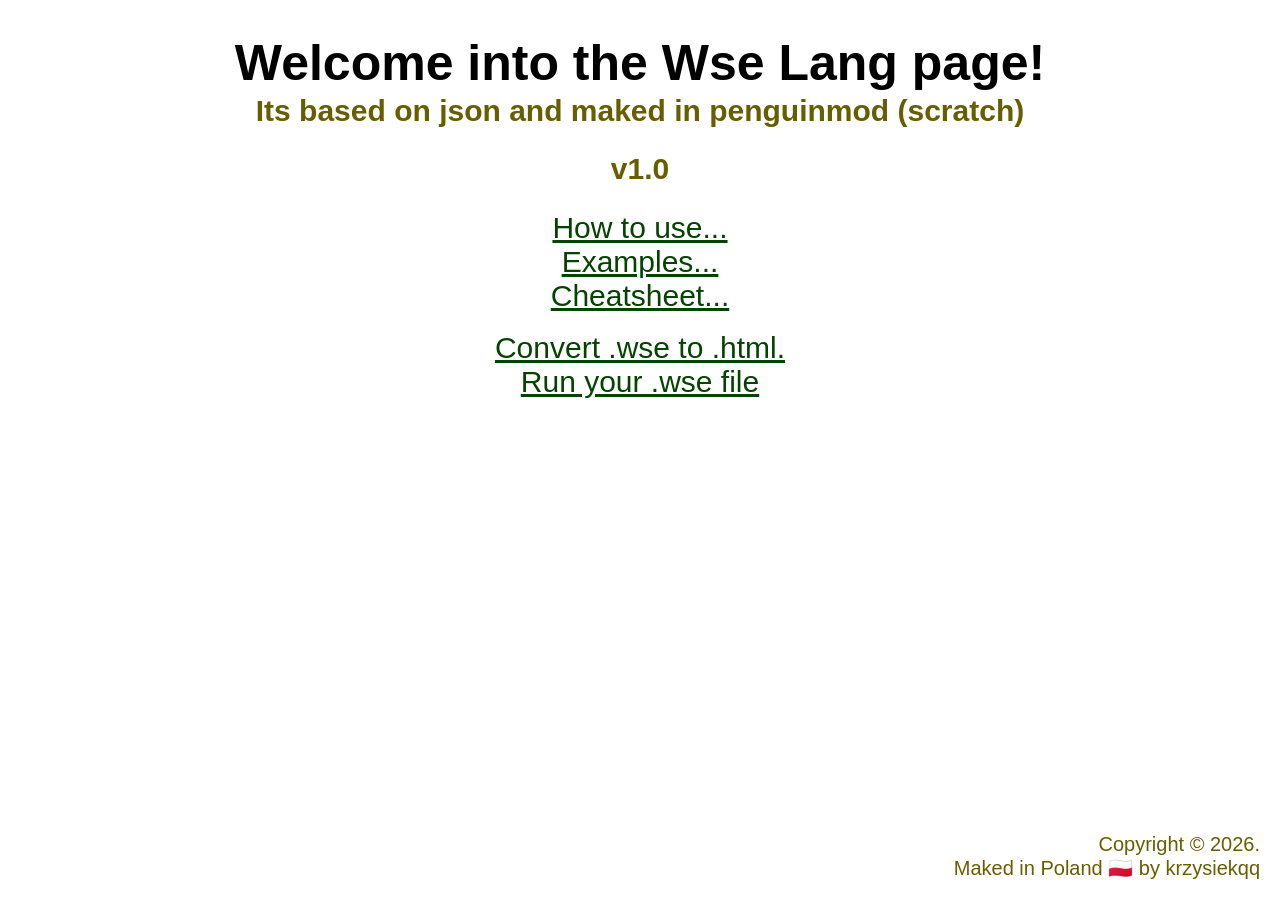
<file: index.html>
<!DOCTYPE html>
<html>
    <head>
        <meta charset="UTF-8">
        <link rel="icon" href="wseIcon.png">
        <link rel="stylesheet" href="style.css">
        <title>WSE LANGUAGE MAIN PAGE</title>
        <style>
            body {
                    margin: 0px;
                    text-align: center;
            }
        </style>
    </head>
    <body>
        <!--<img src="topImage.png" style="width: 100%;">-->
        <h1 style="margin-bottom: 2px;">Welcome into the Wse Lang page!</h1>
        <h2 style="margin-top: 2px;">Its based on json and maked in penguinmod (scratch)</h2>
        <h2>v1.0</h2>
        <a href="howtouse.html">How to use...</a><br>
        <a href="examples.html">Examples...</a><br>
        <a href="cheatsheet.html">Cheatsheet...</a><br><br>
        <a href="convert.html">Convert .wse to .html.</a><br>
        <a href="check.html">Run your .wse file</a>
        <footer>Copyright © 2026.<br> Maked in Poland 🇵🇱 by krzysiekqq</footer>
    </body>
</html>
</file>
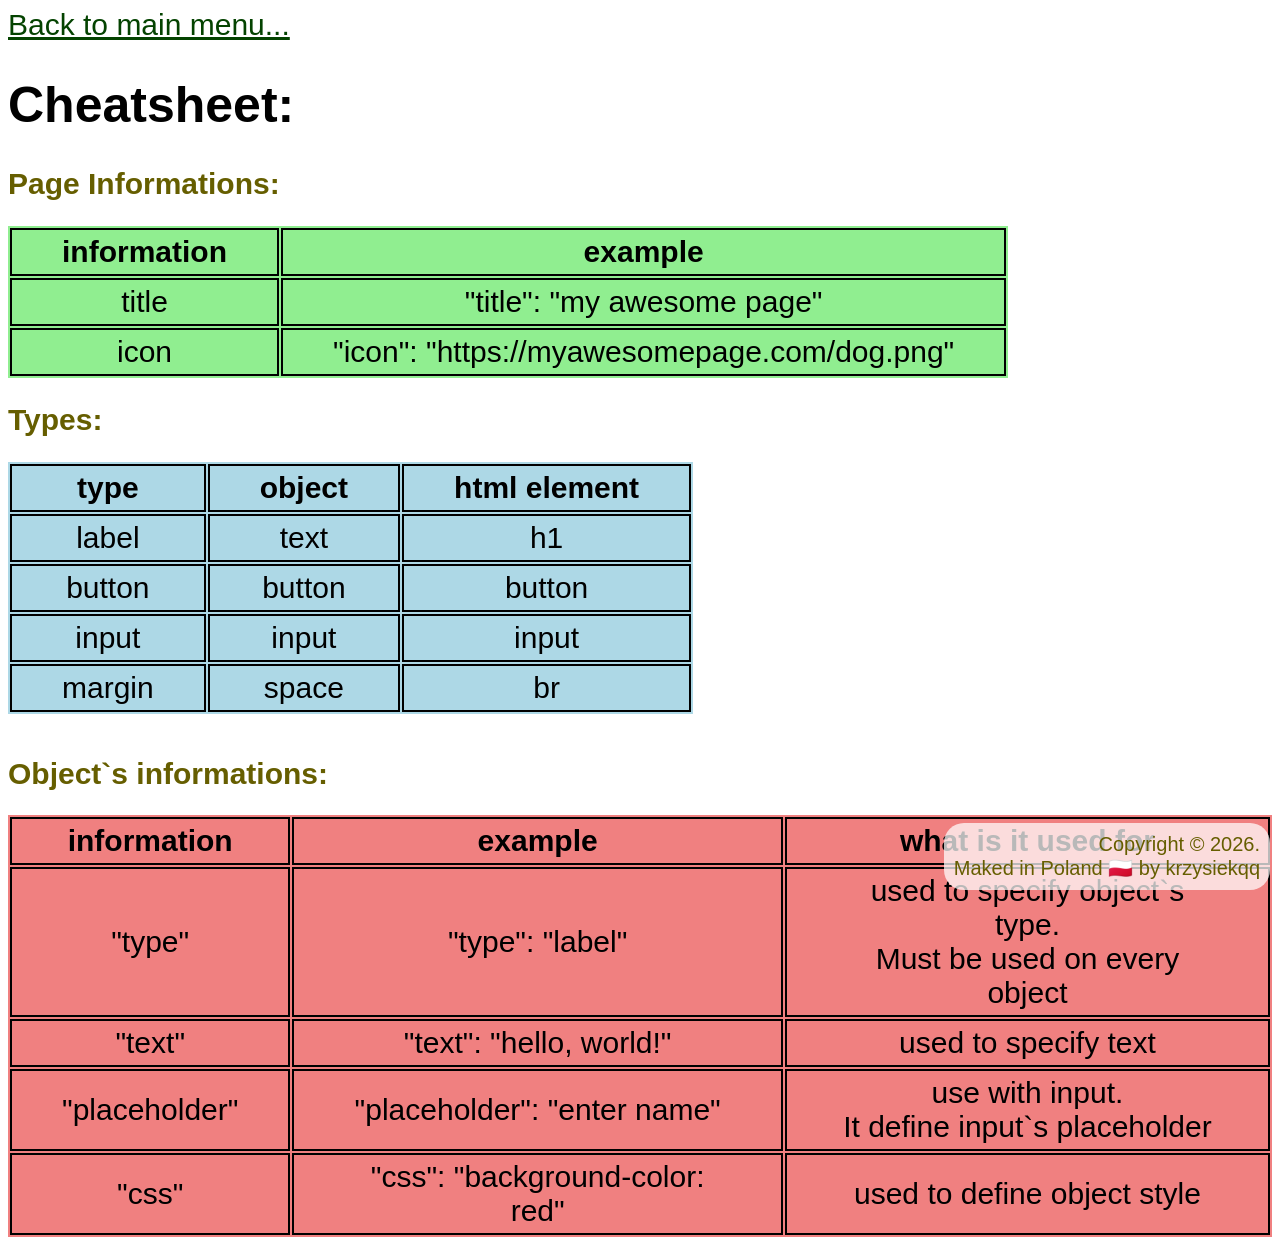
<file: cheatsheet.html>
<!DOCTYPE html>
<html>
    <head>
        <meta charset="UTF-8">
        <link rel="icon" href="wseIcon.png">
        <link rel="stylesheet" href="style.css">
        <title>WSE LANGUAGE CHEATSHEET</title>
    </head>
    <body>
        <a href="index.html">Back to main menu...</a>
        <h1>Cheatsheet:</h1>
        <h2>Page Informations:</h2>
        <table style="background-color: lightgreen;">
            <tr>
                <th>information</th>
                <th>example</th>
            </tr>
            <tr>
                <td>title</td>
                <td>"title": "my awesome page"</td>
            </tr>
            <tr>
                <td>icon</td>
                <td>"icon": "https://myawesomepage.com/dog.png"</td>
            </tr>
        </table>
        <h2>Types:</h2>
        <table style="background-color: lightblue;">
            <tr>
                <th>type</th>
                <th>object</th>
                <th>html element</th>
            </tr>
            <tr>
                <td>label</td>
                <td>text</td>
                <td>h1</td>
            </tr>
            <tr>
                <td>button</td>
                <td>button</td>
                <td>button</td>
            </tr>
            <tr>
                <td>input</td>
                <td>input</td>
                <td>input</td>
            </tr>
            <tr>
                <td>margin</td>
                <td>space</td>
                <td>br</td>
            </tr>
        </table>

        <br>

        <h2>Object`s informations:</h2>
        <table style="background-color: lightcoral;">
            <tr>
                <th>information</th>
                <th>example</th>
                <th>what is it used for</th>
            </tr>
            <tr>
                <td>"type"</td>
                <td>"type": "label"</td>
                <td>used to specify object`s type. <br> Must be used on every object</td>
            </tr>
            <tr>
                <td>"text"</td>
                <td>"text": "hello, world!"</td>
                <td>used to specify text</td>
            </tr>
            <tr>
                <td>"placeholder"</td>
                <td>"placeholder": "enter name"</td>
                <td>use with input. <br> It define input`s placeholder</td>
            </tr>
            <tr>
                <td>"css"</td>
                <td>"css": "background-color: red"</td>
                <td>used to define object style</td>
            </tr>
        </table>

        <footer>Copyright © 2026.<br> Maked in Poland 🇵🇱 by krzysiekqq</footer>
    </body>
</html>
</file>
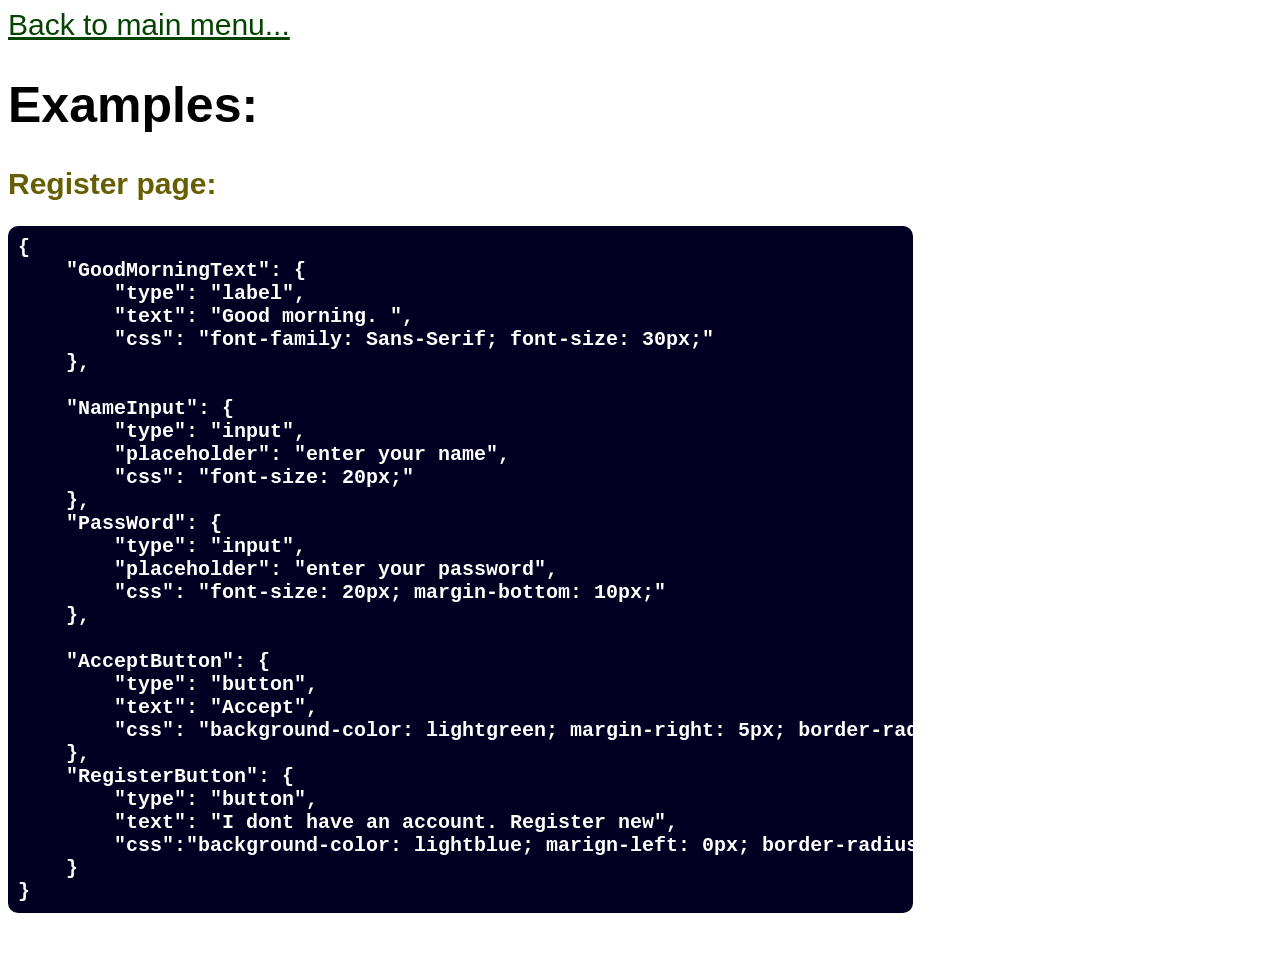
<file: examples.html>
<!DOCTYPE html>
<html>
    <head>
        <meta charset="UTF-8">
        <link rel="icon" href="wseIcon.png">
        <link rel="stylesheet" href="style.css">
        <title>WSE LANGUAGE MAIN PAGE</title>
    </head>
    <body>
        <a href="index.html">Back to main menu...</a>
        <h1>Examples:</h1>
        <h2>Register page:</h2>
<pre><h2 class="code">{
    "GoodMorningText": {
        "type": "label",
        "text": "Good morning. ",
        "css": "font-family: Sans-Serif; font-size: 30px;"
    },

    "NameInput": {
        "type": "input",
        "placeholder": "enter your name",
        "css": "font-size: 20px;"
    },
    "PassWord": {
        "type": "input",
        "placeholder": "enter your password",
        "css": "font-size: 20px; margin-bottom: 10px;"
    },

    "AcceptButton": {
        "type": "button",
        "text": "Accept",
        "css": "background-color: lightgreen; margin-right: 5px; border-radius: 5px;"
    },
    "RegisterButton": {
        "type": "button",
        "text": "I dont have an account. Register new",
        "css":"background-color: lightblue; marign-left: 0px; border-radius: 5px;"
    }
}
</h2></pre>
    </body>
</html>
</file>
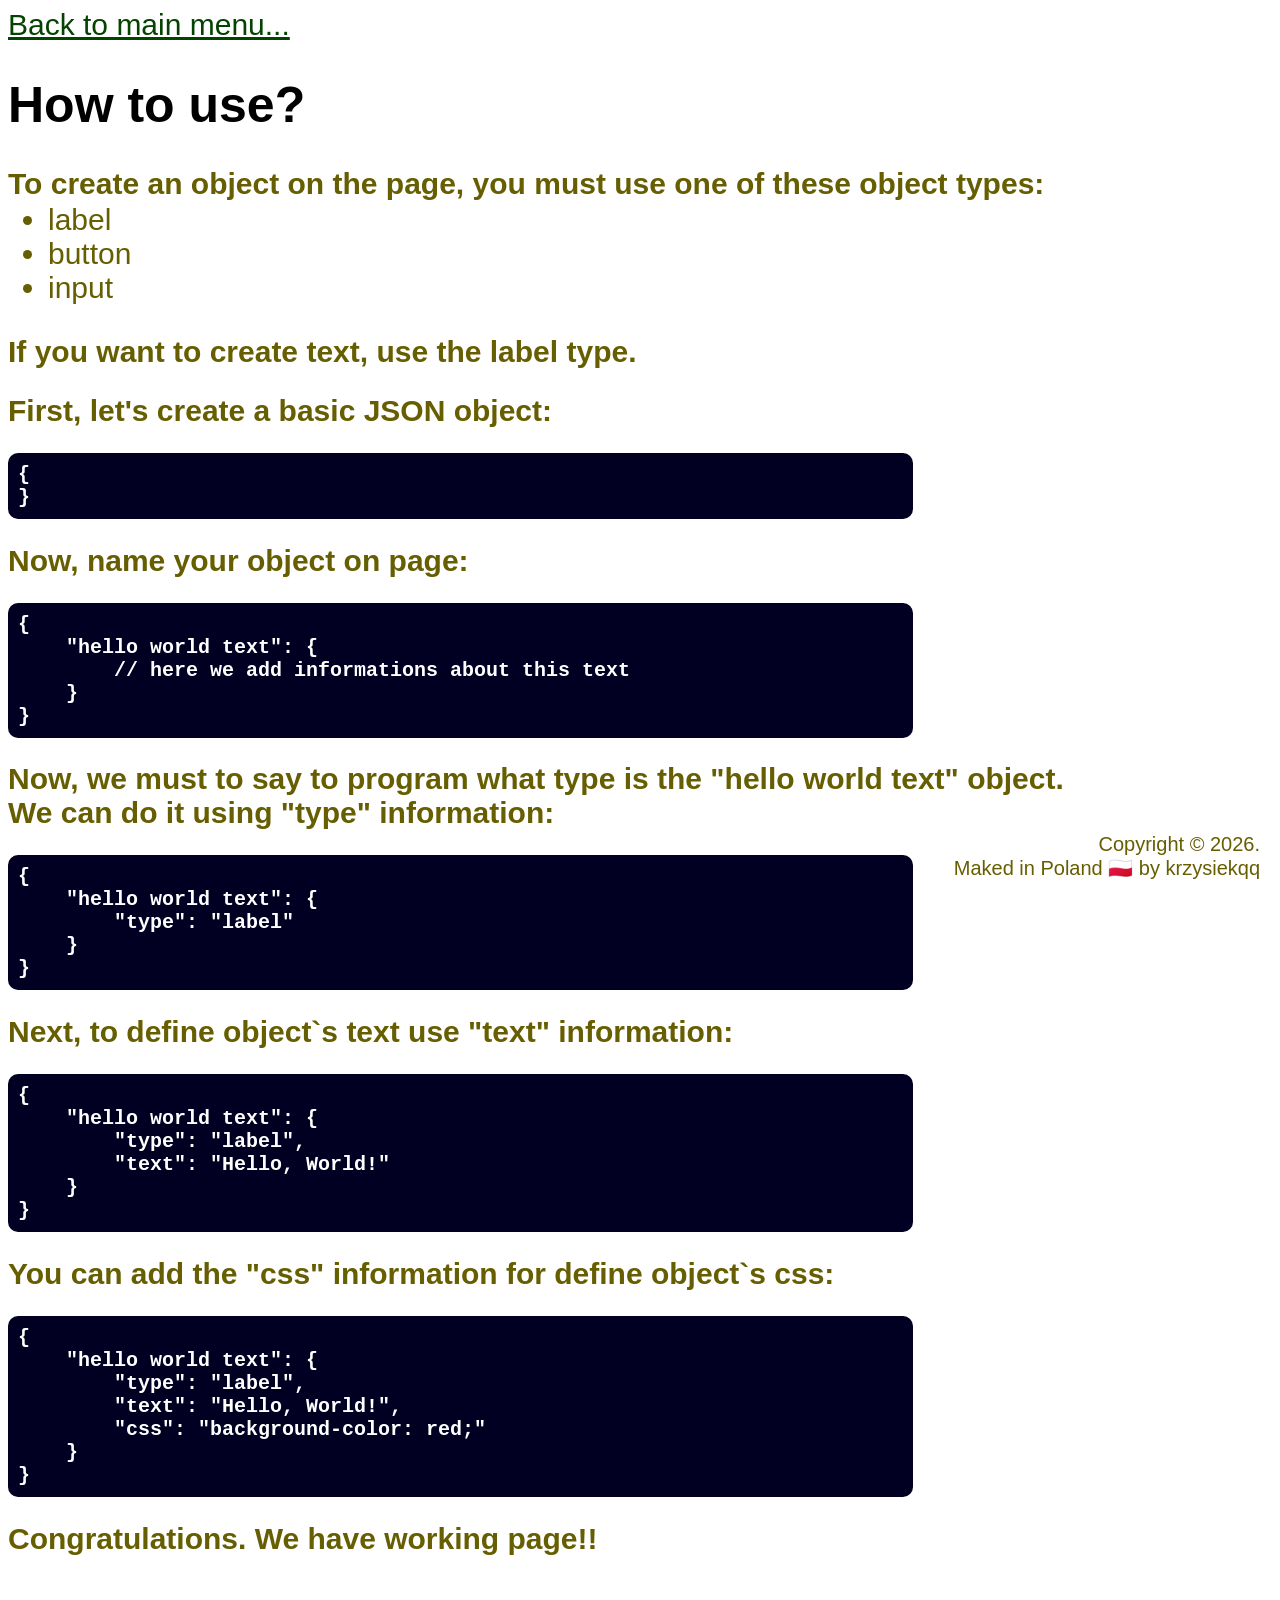
<file: howtouse.html>
<!DOCTYPE html>
<html>
    <head>
        <meta charset="UTF-8">
        <link rel="icon" href="wseIcon.png">
        <link rel="stylesheet" href="style.css">
        <title>WSE LANGUAGE HOW TO USE</title>
    </head>
    <body>
        <a href="index.html">Back to main menu...</a>
        <h1>How to use?</h1>
        <h2 style="margin-bottom: 2px;" >To create an object on the page, you must use one of these object types:</h2>
        <ul style="margin-top: 2px;">
            <li>label</li>
            <li>button</li>
            <li>input</li>
        </ul>
        <h2>If you want to create text, use the label type.</h2>

        <h2>First, let's create a basic JSON object:</h2>
        <h2 class="code">{<br>}</h2>

        <h2>Now, name your object on page:</h2>

<pre><h2 class="code">{
    "hello world text": {
        // here we add informations about this text
    }
}</h2></pre>

        <h2>Now, we must to say to program what type is the "hello world text" object.<br>We can do it using "type" information:</h2>

<pre><h2 class="code">{
    "hello world text": {
        "type": "label"
    }
}</h2></pre>

        <h2>Next, to define object`s text use "text" information:</h2>

<pre><h2 class="code">{
    "hello world text": {
        "type": "label",
        "text": "Hello, World!"
    }
}</h2></pre>

        <h2>You can add the "css" information for define object`s css:</h2>

<pre><h2 class="code">{
    "hello world text": {
        "type": "label",
        "text": "Hello, World!",
        "css": "background-color: red;"
    }
}</h2></pre>

        <h2>Congratulations. We have working page!!</h2>


        <footer>Copyright © 2026.<br> Maked in Poland 🇵🇱 by krzysiekqq</footer>
    </body>
</html>
</file>
<file: style.css>
body {
    font-family: "Comic Sans MS", sans-serif;
}

h1 {
    font-size: 50px;
}

h2, ul{
    font-size: 30px;
    color: rgb(102, 94, 0)
}

a {
    font-size: 30px;
    color: rgb(4, 67, 0);
}

.code {
    font-family: monospace;
    font-size: 20px;
    color: white;
    background: rgb(2, 0, 34);
    border-radius: 10px;
    padding: 10px;
    width: 70%;
}

table {
    font-size: 30px;
    border: none;
    text-align: center;
}

th, td {
    padding-right: 50px;
    padding-left: 50px;
    padding-top: 5px;
    padding-bottom: 5px;
    border: 2px solid black; 
}

footer {
    font-size: 20px;
    color: rgb(102, 94, 0);
    position: fixed;
    bottom: 10px;
    right: 10px;
    text-align: right;
    background: rgba(255, 255, 255, 0.724);
    padding: 10px;
    border-radius: 20px;
}
</file>
